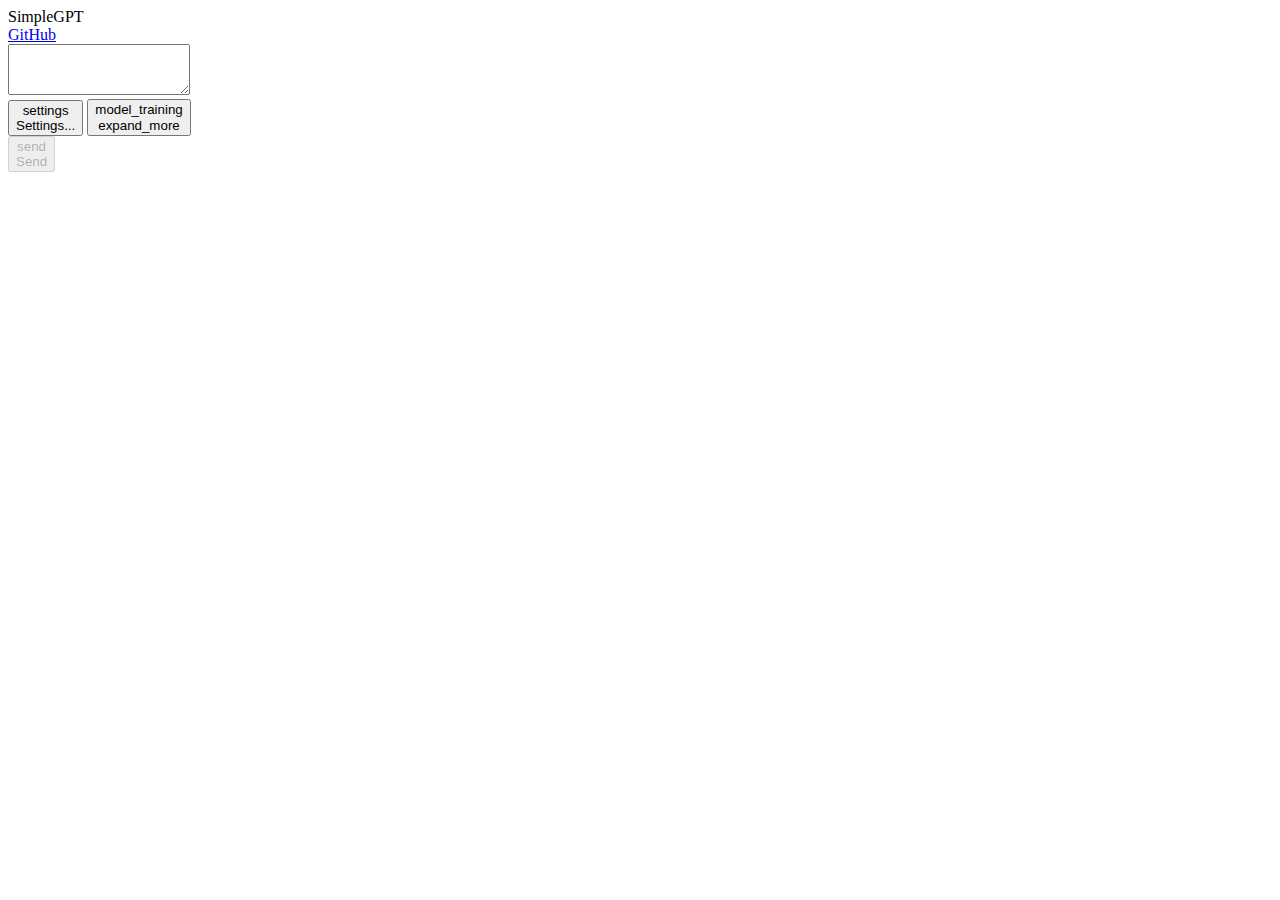
<file: old/index.html>
<!DOCTYPE html>
<html lang="en">
<head>
    <meta charset="UTF-8">
    <meta name="viewport" content="width=device-width, initial-scale=1.0">
    <title>SimpleGPT</title>
    <link rel="icon" href="/icon.png">
    <meta property="og:site_name" content="SimpleGPT">
    <meta property="og:title" content="SimpleGPT">
    <meta property="og:description" content="A simple webapp that allows you to interact with OpenAI's large language models without any context. Just ask it something and get a response.">
    <meta name="theme-color" content="#1c2022">
    <link defer rel="stylesheet" href="https://src.simplecyber.org/v2/base.css">
    <link defer rel="stylesheet" href="https://src.simplecyber.org/v2/themes.css">
    <link defer rel="stylesheet" href="/index.css">
    <script defer src="https://src.simplecyber.org/lib/axios.min.js"></script>
    <script defer src="https://src.simplecyber.org/lib/marked.min.js"></script>
    <script defer src="https://src.simplecyber.org/lib/prism.min.js"></script>
    <script defer src="https://src.simplecyber.org/lib/tabbable.min.js"></script>
    <script defer src="https://src.simplecyber.org/lib/focus-trap.min.js"></script>
    <script defer src="https://src.simplecyber.org/lib/dayjs.min.js"></script>
    <script defer src="https://src.simplecyber.org/lib/purify.min.js"></script>
    <script defer src="https://src.simplecyber.org/utils.js"></script>
    <script defer src="https://src.simplecyber.org/v2/base.js"></script>
    <script defer src="/index.js"></script>
</head>
<body class="darkmuted">
    <div class="container">
        <div class="col gap-5">
            <div class="row align-end">
                <div class="heading flex-grow">SimpleGPT</div>
                <a href="https://github.com/CyberGen49/simple-gpt">GitHub</a>
            </div>
            <div id="sticky">
                <div class="draft col gap-10">
                    <textarea id="input" rows="3" data-make-expandable="true"></textarea>
                    <div class="row gap-10 flex-wrap align-end">
                        <div class="row gap-10 flex-wrap flex-grow">
                            <button id="settings" class="btn secondary small">
                                <div class="icon">settings</div>
                                <span>Settings...</span>
                            </button>
                            <button id="model" class="btn secondary small">
                                <div class="icon">model_training</div>
                                <span></span>
                                <div class="icon" style="margin-top: 1px">expand_more</div>
                            </button>
                        </div>
                        <button id="go" class="btn success" disabled>
                            <div class="icon">send</div>
                            Send
                        </button>
                    </div>
                </div>
            </div>
            <div id="interactions" class="col gap-10"></div>
        </div>
    </div>
</body>
</html>
</file>
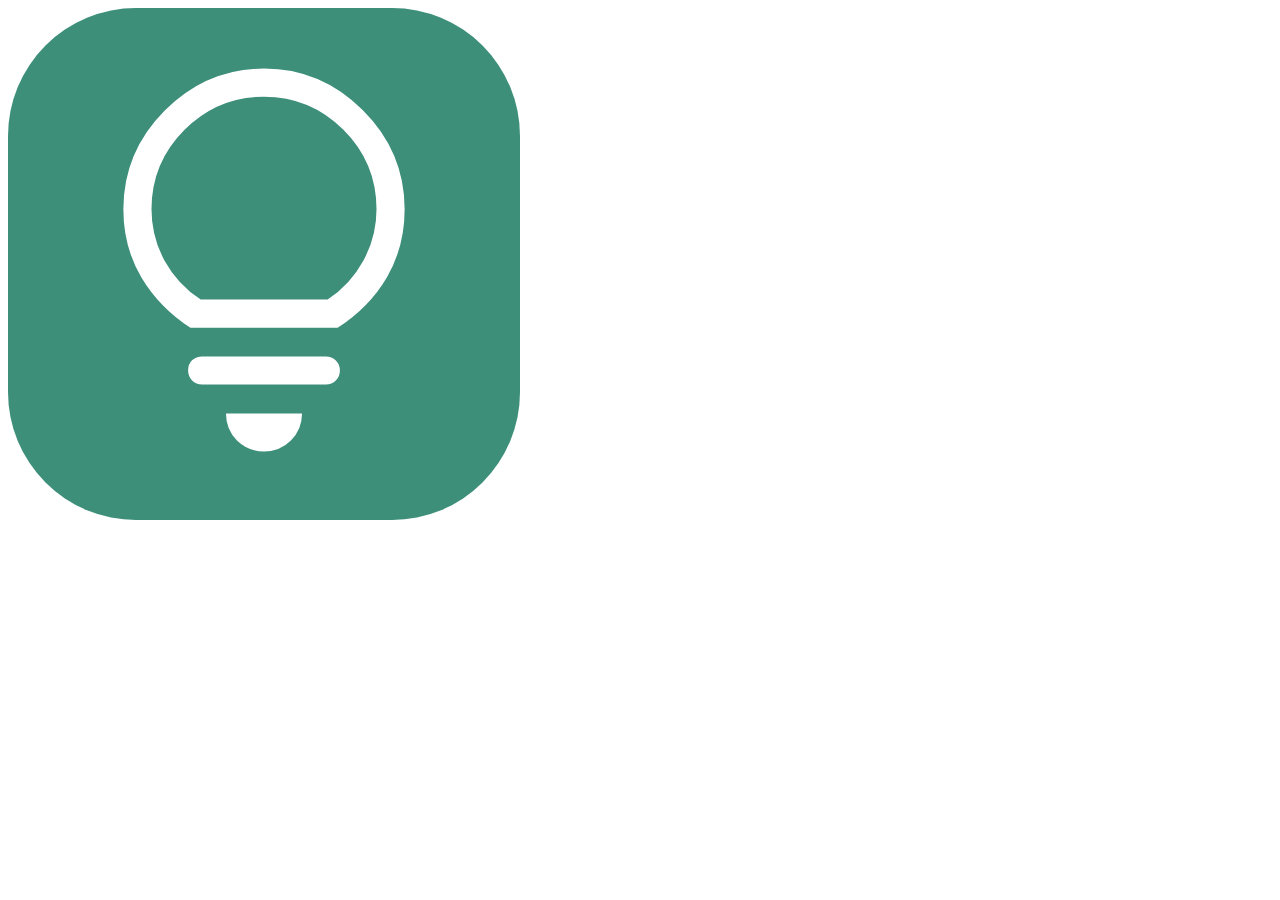
<file: icon.html>
<!DOCTYPE html>
<html lang="en">
<head>
    <meta charset="UTF-8">
    <meta name="viewport" content="width=device-width, initial-scale=1.0">
    <title>SimpleGPT Icon</title>
</head>
<body>
    <style>
        @import url('https://fonts.googleapis.com/css2?family=Material+Symbols+Rounded:opsz,wght,FILL,GRAD@24,300,1,0');

        html, body {
            background: transparent;
        }

        .icon {
            width: 512px;
            height: 512px;
            border-radius: 128px;
            background: #3d8f7a;
            color: white;
            font-size: 450px;
            display: flex;
            justify-content: center;
            align-items: center;
        }
    </style>
    <div class="icon material-symbols-rounded">
        lightbulb
    </div>
</body>
</html>
</file>
<file: index.css>
#uiScroll .header {
    color: var(--fg2);
    font-size: 18px;
    margin: 20px 0px 10px 0px;
    padding-bottom: 10px;
    border-bottom: 1px solid var(--bg2);
}

#uiScroll .tiles {
    /* max 3 items per row, collapse down to 1 responsively */
    display: grid;
    grid-template-columns: repeat(auto-fill, minmax(350px, 1fr));
    gap: 10px;
}

#uiScroll .btn {
    background: var(--bg2);
    height: auto;
    padding: 10px 12px 12px 12px;
    color: var(--fg1);
    justify-content: flex-start;
    gap: 12px;
    margin-top: 2px;
    white-space: normal;
    overflow: visible;
}
#uiScroll .btn:hover,
#uiScroll .btn:focus-visible {
    background: var(--bg3);
}
#uiScroll .btn:active {
    background: var(--bg4);
}
#uiScroll .btn .icon {
    flex-shrink: 0;
    font-size: 32px;
}
#uiScroll .btn .text {
    line-height: 1.4;
}
#uiScroll .btn .title {
    font-weight: bold;
    color: white;
    font-size: 18px;
}
</file>
